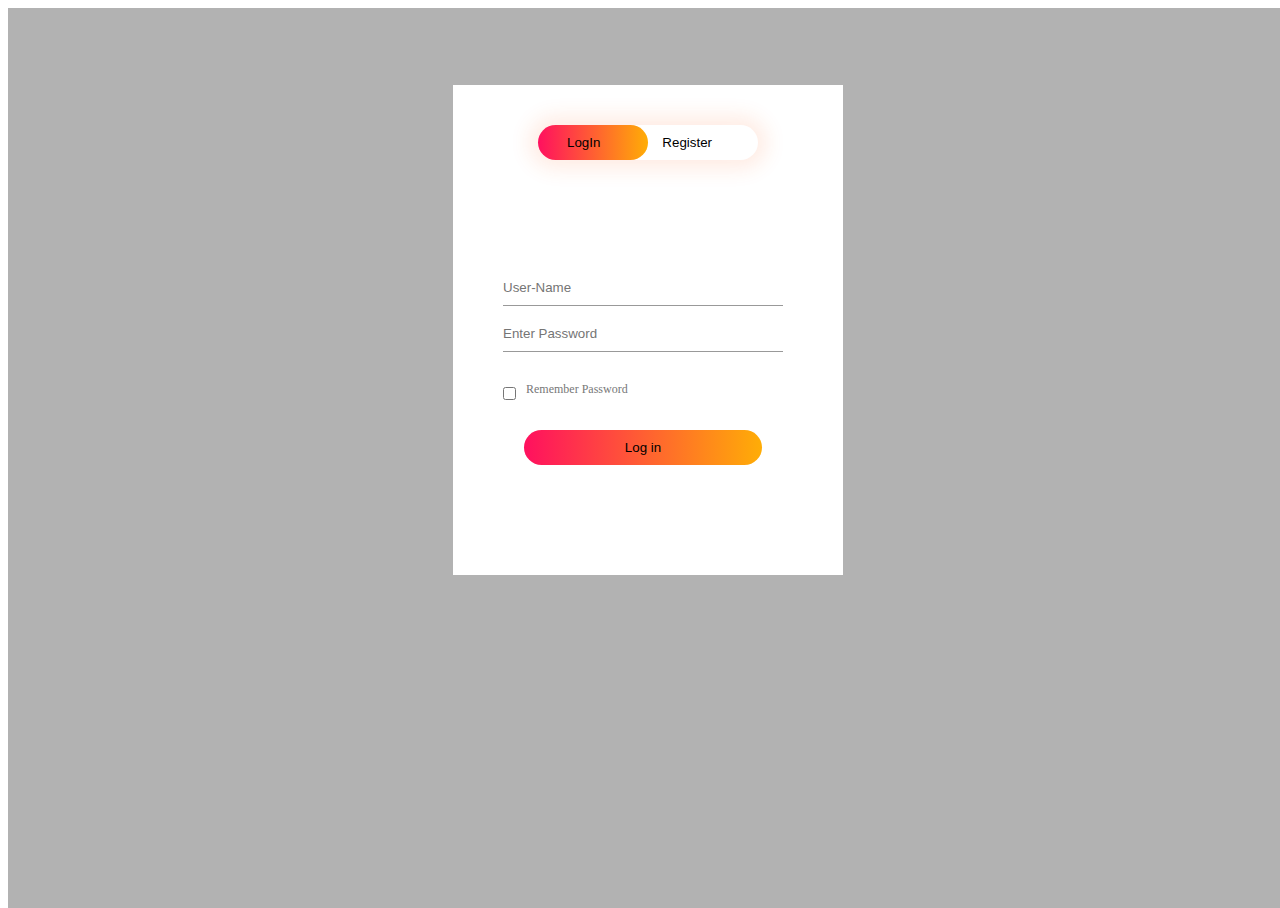
<file: vinitha/loginn/login.html>
<!DOCTYPE html>
<html lang="en">
<head>
    <meta charset="UTF-8">
    <meta http-equiv="X-UA-Compatible" content="IE=edge">
    <meta name="viewport" content="width=device-width, initial-scale=1.0">
    <title>popup login form dessign</title>
    <link rel="stylesheet" href="logstyle.css">  
    <link rel="stylesheet" href="https://stackpath.bootstrapcdn.com/font-awesome/4.7.0/css/font-awesome.min.css">
</head>
<body>
    <div class="hero">
        <div class="form-box">
            <div class="button-box">
                <div id="btn"></div>
                <button type="button" class="toggle-btn" onclick="login()">LogIn</button> 
                <button type="button" class="toggle-btn" onclick="register()">Register</button>
            </div>
            <form id="login" class="input-group">
                <input type="text" class="input-field" placeholder="User-Name" required>
                <input type="text" class="input-field" placeholder="Enter Password" required>
                <input type="checkbox" class="chech-box"><span>Remember Password</span>
                <button type="submit" class="submit-btn" onclick="saywelcome()">Log in</button>
            </form>
            <form id="register" class="input-group">
                <input type="text" class="input-field" placeholder="User-Name" required>
                <input type="email" class="input-field" placeholder="Email-Id" required>
                <input type="text" class="input-field" placeholder="Enter Password" required>
                <input type="checkbox" class="chech-box"><span>I agree to the terms & conditions</span>
                <button type="submit" class="submit-btn" onclick="saywelcome()">Register</button>
            </form>
        </div>
    </div>
    <script>
        var x=document.getElementById("login");
        var y=document.getElementById("register");
        var z=document.getElementById("btn");
        function register(){
            x.style.left="-400px";
            y.style.left="50px";
            z.style.left="110px";
        }
        function login(){
            x.style.left="50px";
            y.style.left="450px";
            z.style.left="0px";
        }
        function saywelcome(){
            alert("Welcome");
        }
    </script>
</body>
</html>
</file>
<file: vinitha/loginn/logstyle.css>
.hero{
    height: 100%;
    width: 100%;
    background-image:  linear-gradient(rgba(0,0,0,0.3),rgba(0,0,0,0.3)),url('https://jsginc.com/wp-content/uploads/2019/08/bigstock-Construction-Engineers-Discuss-288921388-1.jpg');
    background-position: center;
    background-size: cover;
    position: absolute;
}
.form-box
{
    width: 380px;
    height: 480px;
    position: relative;
    margin: 6% auto;
    background: #fff;
    padding: 5px;
    overflow: hidden;
}
.button-box
{
    width: 220px;
    margin: 35px auto;
    position: relative;
    box-shadow: 0 0 20px 9px #ff61241f;
    border-radius: 30px;
}
.toggle-btn
{
    padding: 10px 29px;
    cursor: pointer;
    background: transparent;
    border: 0;
    outline: none;
    position: relative;
}
#btn{
    top: 0;
    left: 0;
    position: absolute;
    width: 110px;
    height: 100%;
    background: linear-gradient(to right,#ff105f,#ffad06);
    border-radius: 30px;
    transition: .5s;
}
.input-group{
    top: 180px;
    position: absolute;
    width: 280px;
    transition: .5s;
}
.input-field
{
    width: 100%;
    padding: 10px 0;
    margin: 5px 0;
    border-left: 0;
    border-top: 0;
    border-right: 0;
    border-bottom: 1px solid #999;
    outline: none;
    background: transparent;
}
.submit-btn{
    width: 85%;
    padding: 10px 30px;
    cursor: pointer;
    display: block;
    margin: auto;
    background:linear-gradient(to right,#ff105f,#ffad06);
    border: 0;
    outline: none;
    border-radius: 30px;
}
.chech-box{
    margin: 30px 10px 30px 0px;
}
span{
    color: #777;
    font-size: 12px;
    bottom: 68px;
    position: absolute;
}
#login{
    left: 50px;
}
#register{
    left: 450px;
}
</file>
